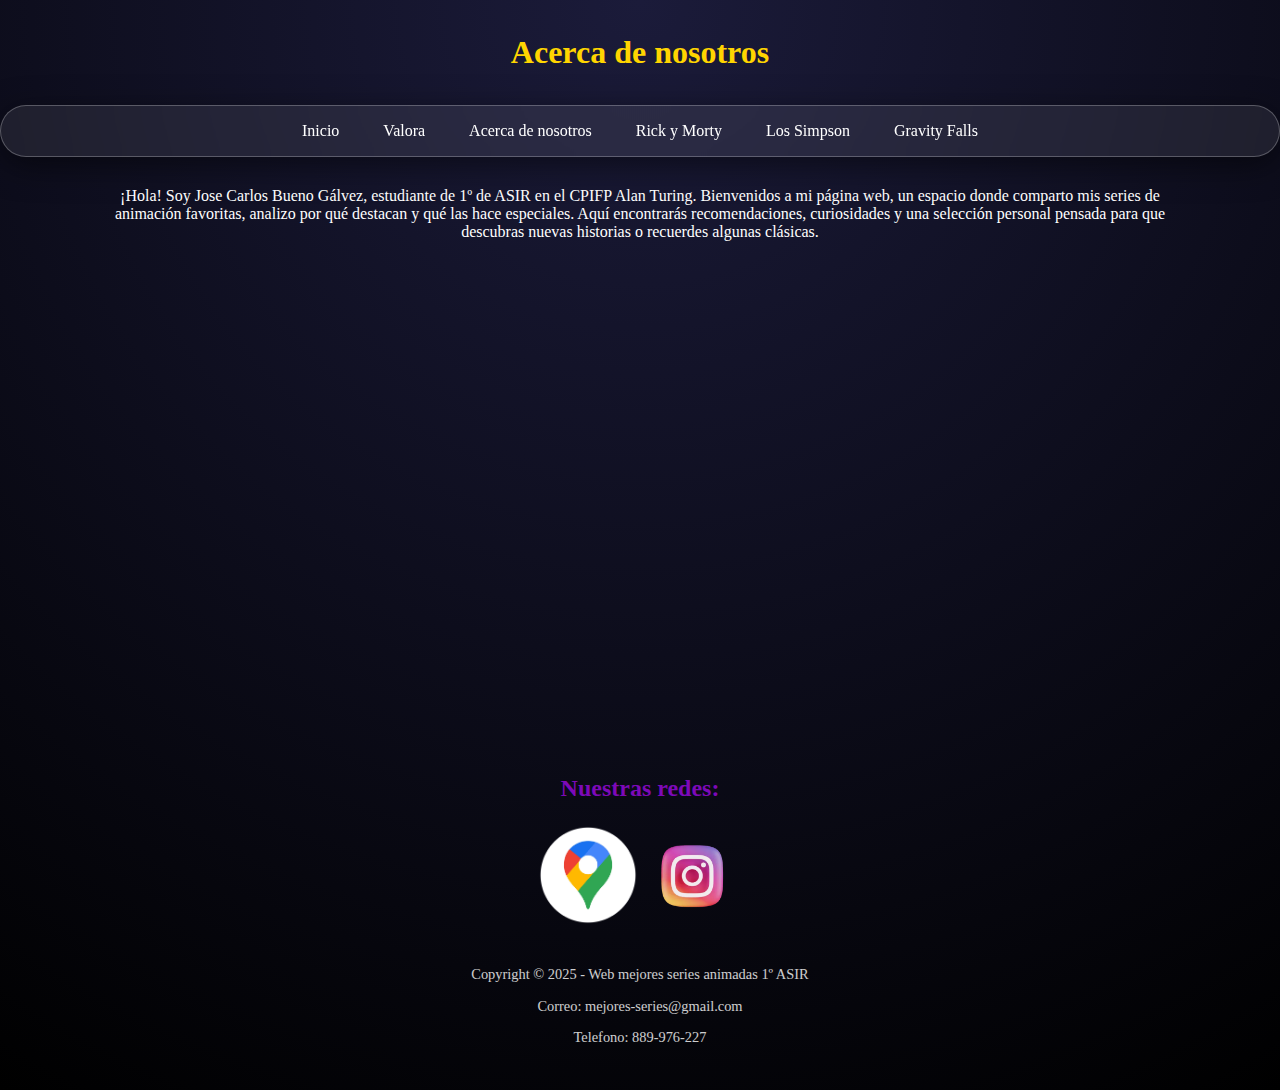
<file: acerca-de-nosotros.html>
<!DOCTYPE html>
<html lang="es">
<head>
    <meta charset="UTF-8">
    <title>Series de animación</title>
    <link rel="shortcut icon" href="imagenes/favicon.ico" >
    <link rel="stylesheet" href="acerca-de-nosotros.css">
</head>
<body>
    <header>
        <h1>Acerca de nosotros</h1>
    </header>
    <nav class="barra_inicio">
            <a href="index.html">Inicio</a> <a href="valora.html">Valora</a> <a href="acerca-de-nosotros.html">Acerca de nosotros</a> <a href="#rick">Rick y Morty</a> <a href="#simpson">Los Simpson</a> <a href="#falls">Gravity Falls</a>
    </nav>
    <main>
        <p>¡Hola! Soy Jose Carlos Bueno Gálvez, estudiante de 1º de ASIR en el CPIFP Alan Turing. Bienvenidos a mi página web, un espacio donde comparto mis series de animación favoritas, analizo por qué destacan y qué las hace especiales. Aquí encontrarás recomendaciones, curiosidades y una selección personal pensada para que descubras nuevas historias o recuerdes algunas clásicas.</p> 
        <iframe src="https://www.google.com/maps/embed?pb=!1m18!1m12!1m3!1d3197.2505283050104!2d-4.5544628!3d36.7405572!2m3!1f0!2f0!3f0!3m2!1i1024!2i768!4f13.1!3m3!1m2!1s0xd72f10963ce0f3d%3A0x310ae7d4bb2e8f7b!2sCPIFP%20Alan%20Turing!5e0!3m2!1ses!2ses!4v1765217103825!5m2!1ses!2ses" width="600" height="450" style="border:0;" allowfullscreen="" loading="lazy" referrerpolicy="no-referrer-when-downgrade"></iframe>
        <h2>Nuestras redes:</h2>
        <table>
            <tr>
                <td>
                    <a href="https://www.google.com/maps/place/CPIFP+Alan+Turing/@36.7405572,-4.5544628,17z/data=!3m1!4b1!4m6!3m5!1s0xd72f10963ce0f3d:0x310ae7d4bb2e8f7b!8m2!3d36.7405572!4d-4.5544628!16s%2Fg%2F11tn9w4wc8?entry=ttu&g_ep=EgoyMDI1MTIwMi4wIKXMDSoASAFQAw%3D%3D" target="_blank">
                        <img src="imagenes/maps.png" alt="Maps">
                    </a>
                </td>
                <td>
                    <a href="https://www.instagram.com/cpifpalanturing/" target="_blank">
                        <img src="imagenes/instagram.png" alt="instagram">
                    </a>
                </td>
            </tr>
        </table>
    </main>
    <footer>
        <p>Copyright &copy; 2025 - Web mejores series animadas 1º ASIR</p>
        <p>Correo: mejores-series@gmail.com</p>
        <p>Telefono: 889-976-227</p>
    </footer>
</body>
</file>
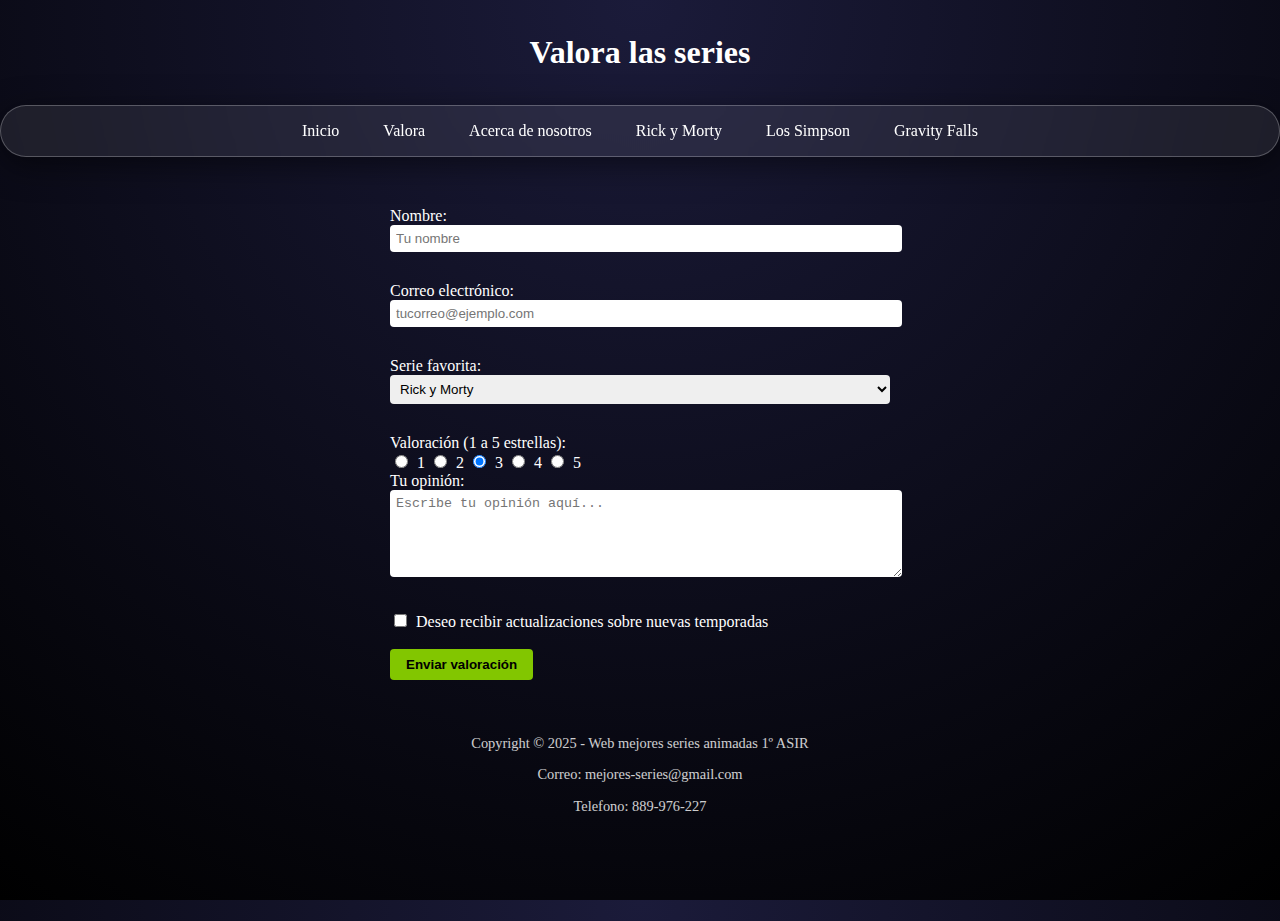
<file: valora.html>
<!DOCTYPE html>
<html lang="es">
<head>
    <meta charset="UTF-8">
    <title>Series de animación</title>
    <link rel="shortcut icon" href="imagenes/favicon.ico" >
    <link rel="stylesheet" href="valora.css">
</head>
<body>
    <header>
        <h1>Valora las series</h1>
    </header>
    <nav class="barra_inicio">
            <a href="index.html">Inicio</a> <a href="valora.html">Valora</a> <a href="acerca-de-nosotros.html">Acerca de nosotros</a> <a href="#rick">Rick y Morty</a> <a href="#simpson">Los Simpson</a> <a href="#falls">Gravity Falls</a>
    </nav>
    <main>
        
        <form class="valora">
            <label>Nombre:</label>
            <br>
            <input type="text" name="nombre" placeholder="Tu nombre" required>
            <br><br>

            <label>Correo electrónico:</label>
            <br>
            <input type="email"  name="email" placeholder="tucorreo@ejemplo.com" required>
            <br><br>

            <label>Serie favorita:</label>
            <br>
            <select name="serie">
                <option value="rick">Rick y Morty</option>
                <option value="simpson">Los Simpson</option>
                <option value="gravity">Gravity Falls</option>
                <option value="inazuma">Inazuma Eleven</option>
            </select>
            <br><br>

            <label>Valoración (1 a 5 estrellas):</label>
            <br>
            <input type="radio" name="valoracion" value="1"> 1
            <input type="radio" name="valoracion" value="2"> 2
            <input type="radio" name="valoracion" value="3" checked> 3
            <input type="radio" name="valoracion" value="4"> 4
            <input type="radio" name="valoracion" value="5"> 5
            <br>

            <label>Tu opinión:</label>
            <br>
            <textarea name="comentario" rows="5" cols="40" placeholder="Escribe tu opinión aquí..." maxlength="300" required></textarea>
            <br><br>

            <input type="checkbox" name="suscribete">
            <label>Deseo recibir actualizaciones sobre nuevas temporadas</label>
            <br><br>

            <input type="submit" value="Enviar valoración">
        </form>
    </main>
    <footer>
        <p>Copyright &copy; 2025 - Web mejores series animadas 1º ASIR</p>
        <p>Correo: mejores-series@gmail.com</p>
        <p>Telefono: 889-976-227</p>
    </footer>
</body>
</file>
<file: acerca-de-nosotros.css>
main {
    margin: auto;
    text-align: center;
    width: 85%;
}

body {
    margin: 0;
    color: white;
    background: radial-gradient(circle at top, #1b1b3a, #000000);
}

h1{
    color: #FFD500;
}
h2, h3 {
    text-align: center;
    color: #7D09B8;
}

table{
    margin: auto;
    border: 0;
}

img{
    width: 100px;
    height: 100px;
}

header h1 {
    text-align: center;
    padding: 1%;
}

/* BARRA DE NAVEGACIÓN TIKTOK */
nav {
    position: sticky;
    top: 0;
    z-index: 10;
    margin: 0 auto 30px auto;
    padding: 10px 25px;
    display: flex;
    justify-content: center;
    gap: 20px;
    flex-wrap: wrap;
    background: rgba(255, 255, 255, 0.08);
    border-radius: 999px;
    border: 1px solid rgba(255, 255, 255, 0.25);
    backdrop-filter: blur(12px);
    box-shadow: 0 8px 32px rgba(0, 0, 0, 0.5);
}

nav a {
    position: relative;
    text-decoration: none;
    color: #ffffff;
    font-weight: 500;
    padding: 6px 12px;
    transition:
        transform 0.25s ease,
        color 0.25s ease,
        text-shadow 0.25s ease;
}

nav a::after {
    content: "";
    position: absolute;
    left: 50%;
    bottom: 0;
    width: 0;
    height: 2px;
    background: #82C600;
    transform: translateX(-50%);
    transition: width 0.25s ease;
}

nav a:hover {
    transform: translateY(-3px);
    color: #82C600;
    text-shadow: 0 0 8px rgba(130, 198, 0, 0.7);
}

nav a:hover::after {
    width: 80%;
}

iframe{
    padding: 2%;
}

/* Footer */
footer {
    text-align: center;
    padding: 20px 10px 30px 10px;
    font-size: 0.9rem;
    opacity: 0.8;
}
</file>
<file: valora.css>
/* Paleta colores */
html, body {
    height: 100%;
}

body {
    margin: 0;
    color: white;
    background: radial-gradient(circle at top, #1b1b3a, #000000);
}

h2, h3 {
    text-align: center;
}

header h1 {
    text-align: center;
    padding: 1%;
}

/* BARRA DE NAVEGACIÓN TIKTOK */
nav {
    position: sticky;
    top: 0;
    z-index: 10;
    margin: 0 auto 30px auto;
    padding: 10px 25px;
    display: flex;
    justify-content: center;
    gap: 20px;
    flex-wrap: wrap;
    background: rgba(255, 255, 255, 0.08);
    border-radius: 999px;
    border: 1px solid rgba(255, 255, 255, 0.25);
    backdrop-filter: blur(12px);
    box-shadow: 0 8px 32px rgba(0, 0, 0, 0.5);
}

nav a {
    position: relative;
    text-decoration: none;
    color: #ffffff;
    font-weight: 500;
    padding: 6px 12px;
    transition:
        transform 0.25s ease,
        color 0.25s ease,
        text-shadow 0.25s ease;
}

nav a::after {
    content: "";
    position: absolute;
    left: 50%;
    bottom: 0;
    width: 0;
    height: 2px;
    background: #82C600;
    transform: translateX(-50%);
    transition: width 0.25s ease;
}

nav a:hover {
    transform: translateY(-3px);
    color: #82C600;
    text-shadow: 0 0 8px rgba(130, 198, 0, 0.7);
}

nav a:hover::after {
    width: 80%;
}

/* FORMULARIO CENTRADO SIMPLE */
form.valora {
    max-width: 500px;
    margin: 0 auto;
    padding: 20px;
}

/* Inputs, selects y textarea */
form.valora input[type="text"],
form.valora input[type="email"],
form.valora select,
form.valora textarea {
    width: 100%;
    padding: 6px;
    margin-bottom: 12px;
    border: none;
    border-radius: 4px;
}

/* Radios y checkbox */
form.valora input[type="radio"],
form.valora input[type="checkbox"] {
    margin-right: 5px;
}

/* Botón */
form.valora input[type="submit"] {
    background-color: #82C600;
    color: black;
    border: none;
    padding: 8px 16px;
    border-radius: 4px;
    cursor: pointer;
    font-weight: bold;
}

form.valora input[type="submit"]:hover {
    background-color: #a0eb00;
}

/* Footer */
footer {
    text-align: center;
    padding: 20px 10px 30px 10px;
    font-size: 0.9rem;
    opacity: 0.8;
}
</file>
